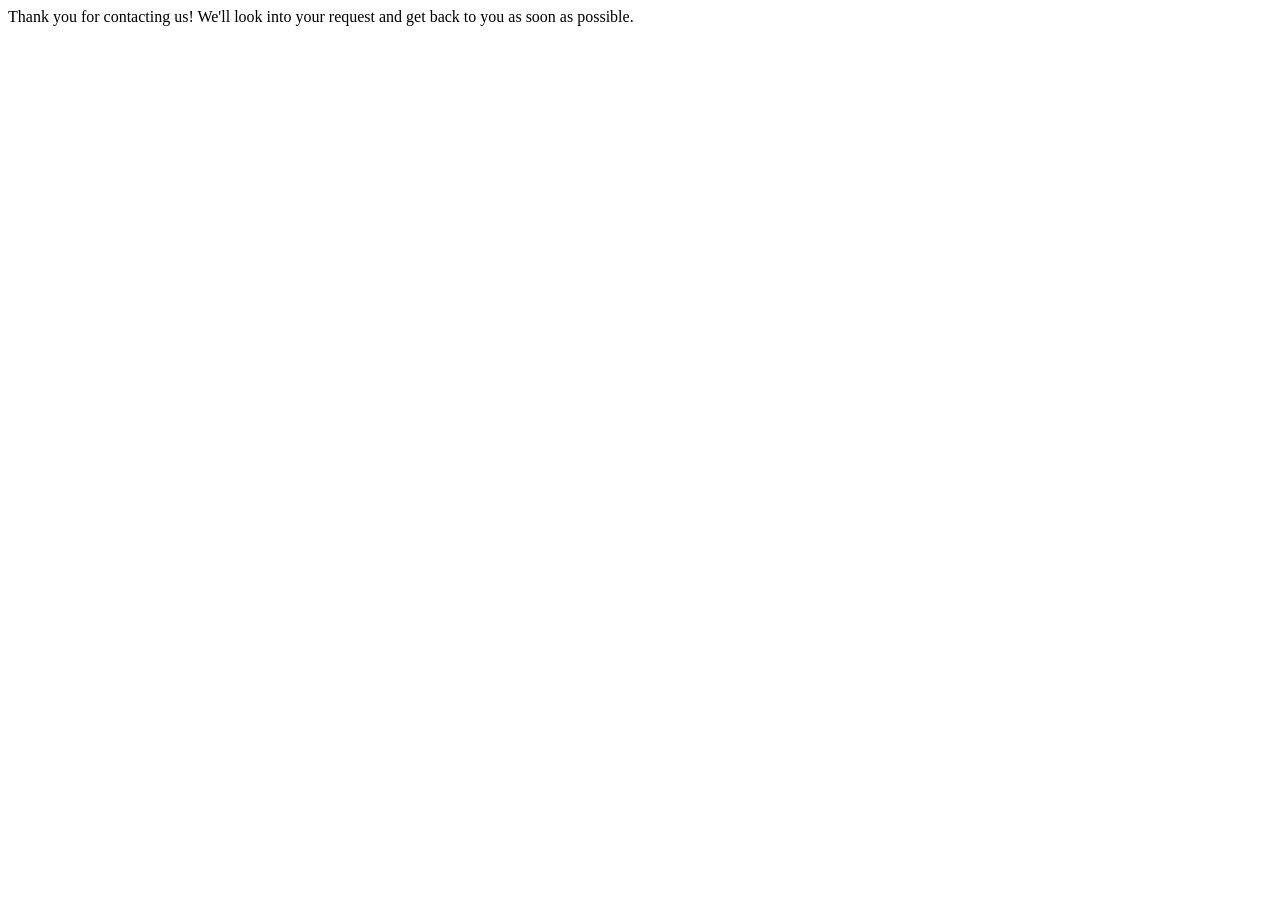
<file: thankyou.html>
<!DOCTYPE html>
<html lang="en">
<head>
    <meta charset="UTF-8">
    <meta name="viewport" content="width=device-width, initial-scale=1.0">
    <title>Parkzin</title>
</head>
<body>
    Thank you for contacting us! We'll look into your request and get back to you as soon as possible.
</body>
</html>
</file>
